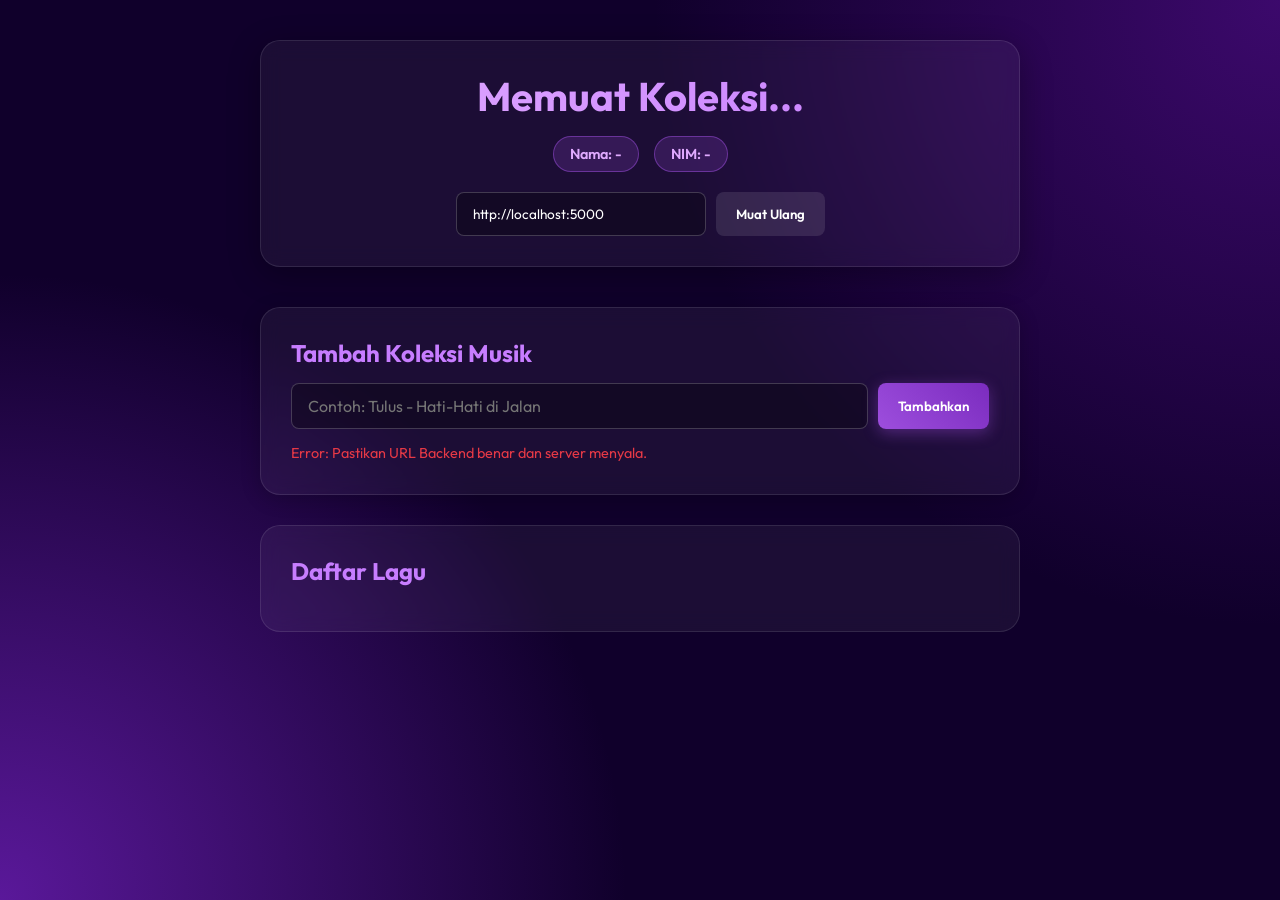
<file: frontend/cloud/frontend/index.html>
<!DOCTYPE html>
<html lang="id">
<head>
    <meta charset="UTF-8">
    <meta name="viewport" content="width=device-width, initial-scale=1.0">
    <title>Koleksi Musik Indonesia</title>
    <link rel="stylesheet" href="style.css">
    <link href="https://fonts.googleapis.com/css2?family=Outfit:wght@300;400;600;800&display=swap" rel="stylesheet">
</head>
<body>
    <div class="background-animation"></div>
    <div class="container">
        <header>
            <h1 id="katalog-title">Memuat Koleksi...</h1>
            <div class="owner-info">
                <span class="badge" id="owner-name">Nama: -</span>
                <span class="badge" id="owner-nim">NIM: -</span>
            </div>
            <div class="backend-setting">
                <input type="text" id="backend-url" value="http://localhost:5000" placeholder="URL Backend">
                <button id="btn-refresh" class="btn">Muat Ulang</button>
            </div>
        </header>

        <main>
            <div class="add-item-card">
                <h2>Tambah Koleksi Musik</h2>
                <div class="input-group">
                    <input type="text" id="new-item" placeholder="Contoh: Tulus - Hati-Hati di Jalan">
                    <button id="btn-add" class="btn btn-primary">Tambahkan</button>
                </div>
                <p id="message" class="message"></p>
            </div>

            <div class="katalog-list">
                <h2>Daftar Lagu</h2>
                <ul id="item-list">
                    <!-- Items from JSON will be injected here -->
                </ul>
            </div>
        </main>
    </div>

    <script src="script.js"></script>
</body>
</html>
</file>
<file: frontend/cloud/frontend/style.css>
:root {
    --primary: #9d4edd;
    --primary-hover: #7b2cbf;
    --bg-dark: #10002b;
    --card-bg: rgba(255, 255, 255, 0.05);
    --text-main: #e0aaff;
    --text-light: #ffffff;
}

* {
    box-sizing: border-box;
    margin: 0;
    padding: 0;
    font-family: 'Outfit', sans-serif;
}

body {
    background-color: var(--bg-dark);
    color: var(--text-light);
    min-height: 100vh;
    display: flex;
    justify-content: center;
    position: relative;
    overflow-x: hidden;
}

.background-animation {
    position: absolute;
    top: 0; left: 0; right: 0; bottom: 0;
    background: radial-gradient(circle at top right, #3c096c, transparent 40%),
                radial-gradient(circle at bottom left, #5a189a, transparent 40%);
    z-index: -1;
    animation: pulse 10s infinite alternate;
}

@keyframes pulse {
    0% { opacity: 0.6; }
    100% { opacity: 1; }
}

.container {
    max-width: 800px;
    width: 100%;
    padding: 40px 20px;
    z-index: 1;
}

header {
    text-align: center;
    margin-bottom: 40px;
    backdrop-filter: blur(10px);
    background: var(--card-bg);
    padding: 30px;
    border-radius: 20px;
    border: 1px solid rgba(255, 255, 255, 0.1);
    box-shadow: 0 8px 32px rgba(0,0,0,0.3);
}

h1 {
    font-size: 2.5rem;
    color: var(--text-light);
    margin-bottom: 15px;
    background: linear-gradient(90deg, #e0aaff, #c77dff);
    -webkit-background-clip: text;
    -webkit-text-fill-color: transparent;
}

.owner-info {
    display: flex;
    justify-content: center;
    gap: 15px;
    margin-bottom: 20px;
    flex-wrap: wrap;
}

.badge {
    background: rgba(157, 78, 221, 0.2);
    color: #e0aaff;
    padding: 8px 16px;
    border-radius: 50px;
    font-size: 0.9rem;
    border: 1px solid rgba(157, 78, 221, 0.5);
    font-weight: 600;
}

.backend-setting {
    display: flex;
    justify-content: center;
    gap: 10px;
    margin-top: 15px;
}

input {
    background: rgba(0, 0, 0, 0.3);
    border: 1px solid rgba(255, 255, 255, 0.2);
    color: white;
    padding: 12px 16px;
    border-radius: 8px;
    outline: none;
    font-size: 1rem;
    transition: all 0.3s ease;
}

input:focus {
    border-color: var(--primary);
    box-shadow: 0 0 10px rgba(157, 78, 221, 0.3);
}

#backend-url {
    width: 250px;
    font-size: 0.85rem;
}

.btn {
    background: rgba(255,255,255,0.1);
    border: none;
    color: white;
    padding: 12px 20px;
    border-radius: 8px;
    cursor: pointer;
    font-weight: 600;
    transition: 0.3s;
}

.btn:hover {
    background: rgba(255,255,255,0.2);
}

.btn-primary {
    background: linear-gradient(45deg, var(--primary), var(--primary-hover));
    box-shadow: 0 4px 15px rgba(157, 78, 221, 0.4);
}

.btn-primary:hover {
    background: linear-gradient(45deg, var(--primary-hover), var(--primary));
    transform: translateY(-2px);
}

.add-item-card {
    backdrop-filter: blur(10px);
    background: var(--card-bg);
    padding: 30px;
    border-radius: 20px;
    border: 1px solid rgba(255, 255, 255, 0.1);
    margin-bottom: 30px;
    box-shadow: 0 4px 20px rgba(0,0,0,0.2);
}

.add-item-card h2, .katalog-list h2 {
    margin-bottom: 15px;
    font-size: 1.5rem;
    color: #c77dff;
}

.input-group {
    display: flex;
    gap: 10px;
}

.input-group input {
    flex: 1;
}

.message {
    margin-top: 15px;
    font-size: 0.9rem;
    height: 20px;
}

.msg-success { color: #52b788; }
.msg-error { color: #e63946; }

.katalog-list {
    backdrop-filter: blur(10px);
    background: var(--card-bg);
    padding: 30px;
    border-radius: 20px;
    border: 1px solid rgba(255, 255, 255, 0.1);
}

ul {
    list-style: none;
}

li {
    background: rgba(0, 0, 0, 0.2);
    padding: 15px 20px;
    border-radius: 10px;
    margin-bottom: 10px;
    display: flex;
    align-items: center;
    border-left: 4px solid var(--primary);
    animation: slideIn 0.3s ease forwards;
    transition: 0.2s;
}

li:hover {
    background: rgba(0, 0, 0, 0.4);
    transform: translateX(5px);
}

@keyframes slideIn {
    from { opacity: 0; transform: translateY(10px); }
    to { opacity: 1; transform: translateY(0); }
}

@media (max-width: 600px) {
    .input-group {
        flex-direction: column;
    }
}
</file>
